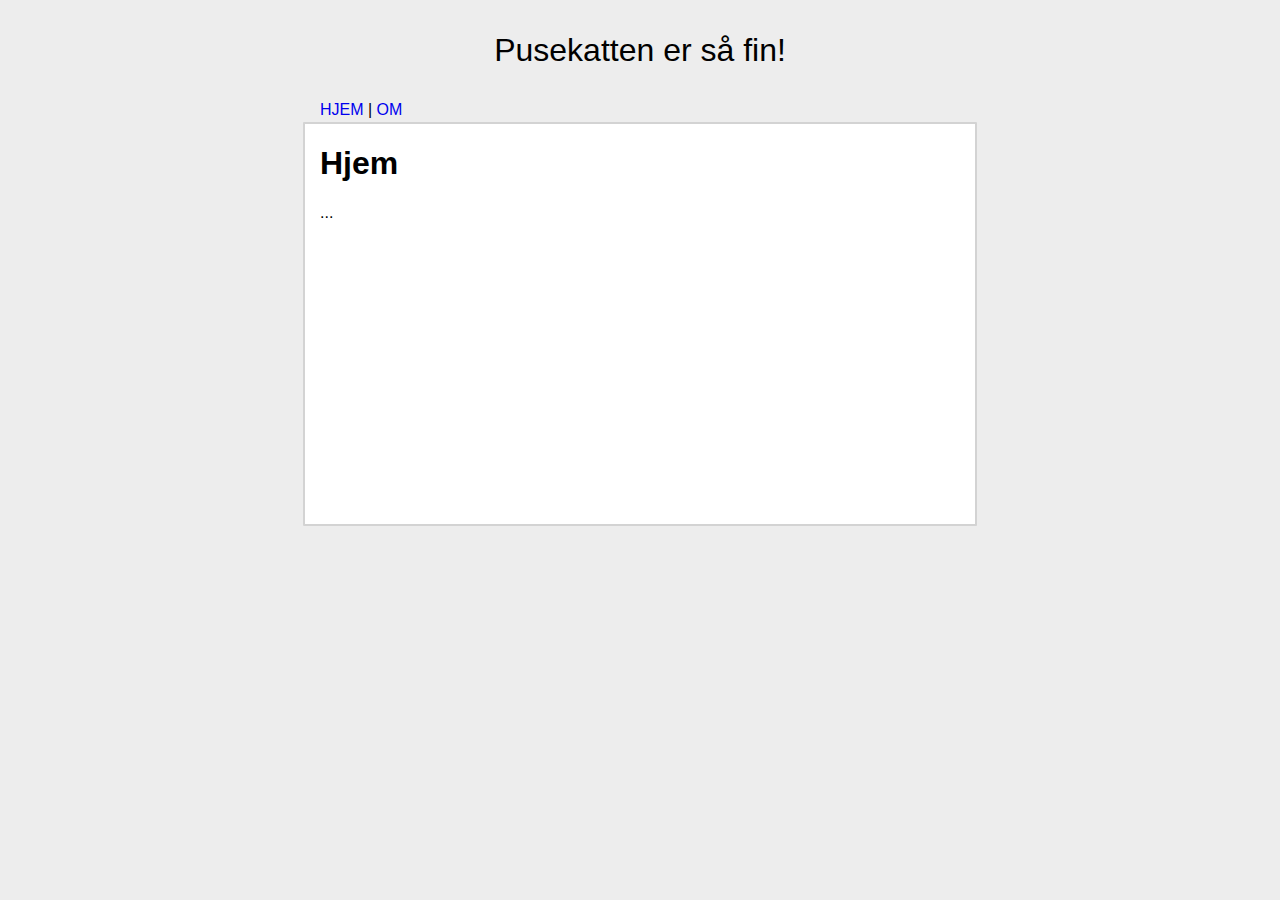
<file: index.html>
<!DOCTYPE html>
<html>
    <head>
        <title>Ole er best</title>
        <meta charset="utf-8">
        <link rel="stylesheet" type="text/css" href="app.css">
    </head>
    <body>
        <div class="header">
            <p>Pusekatten er  så fin!</p>
        </div>
        <nav>
            <a href="index.html">Hjem</a> | 
            <a href="about.html">Om</a>
        </nav>
        <div class="content">
            <h1>Hjem</h1>
            <p>...</p>
        </div>
    </body>
</html>
</file>
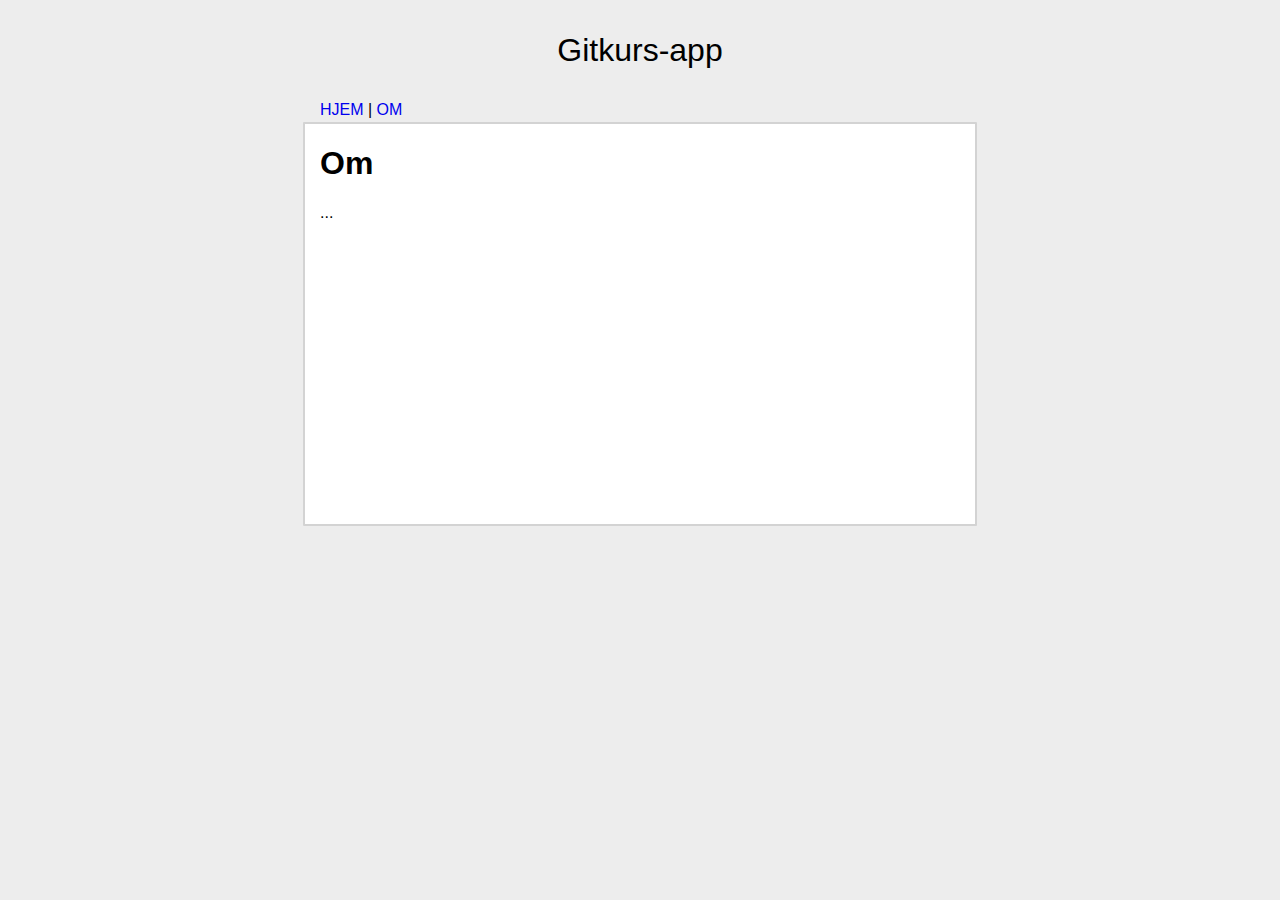
<file: about.html>
<!DOCTYPE html>
<html>
    <head>
        <title>Gitkurs-app</title>
        <meta charset="utf-8">
        <link rel="stylesheet" type="text/css" href="app.css">
    </head>
    <body>
        <div class="header">
            <p>Gitkurs-app</p>
        </div>
        <nav>
            <a href="index.html">Hjem</a> | 
            <a href="about.html">Om</a>
        </nav>
        <div class="content">
            <h1>Om</h1>
            <p>...</p>
        </div>
    </body>
</html>
</file>
<file: app.css>
body {
	margin: 0;
	background: #ededed;
	font-family: sans-serif;
}

.header {
	text-align: center;
	font-size: 2em;
}

nav a {
	text-decoration: none;
	text-transform: uppercase;
}

nav, .content {
	width: 50%;
	margin: 3px auto;
}

.content {
	min-height: 400px;
	padding: 0 15px;
	background: white;
	border: 2px solid lightgrey;
	border-radius: 1px;
}
</file>
